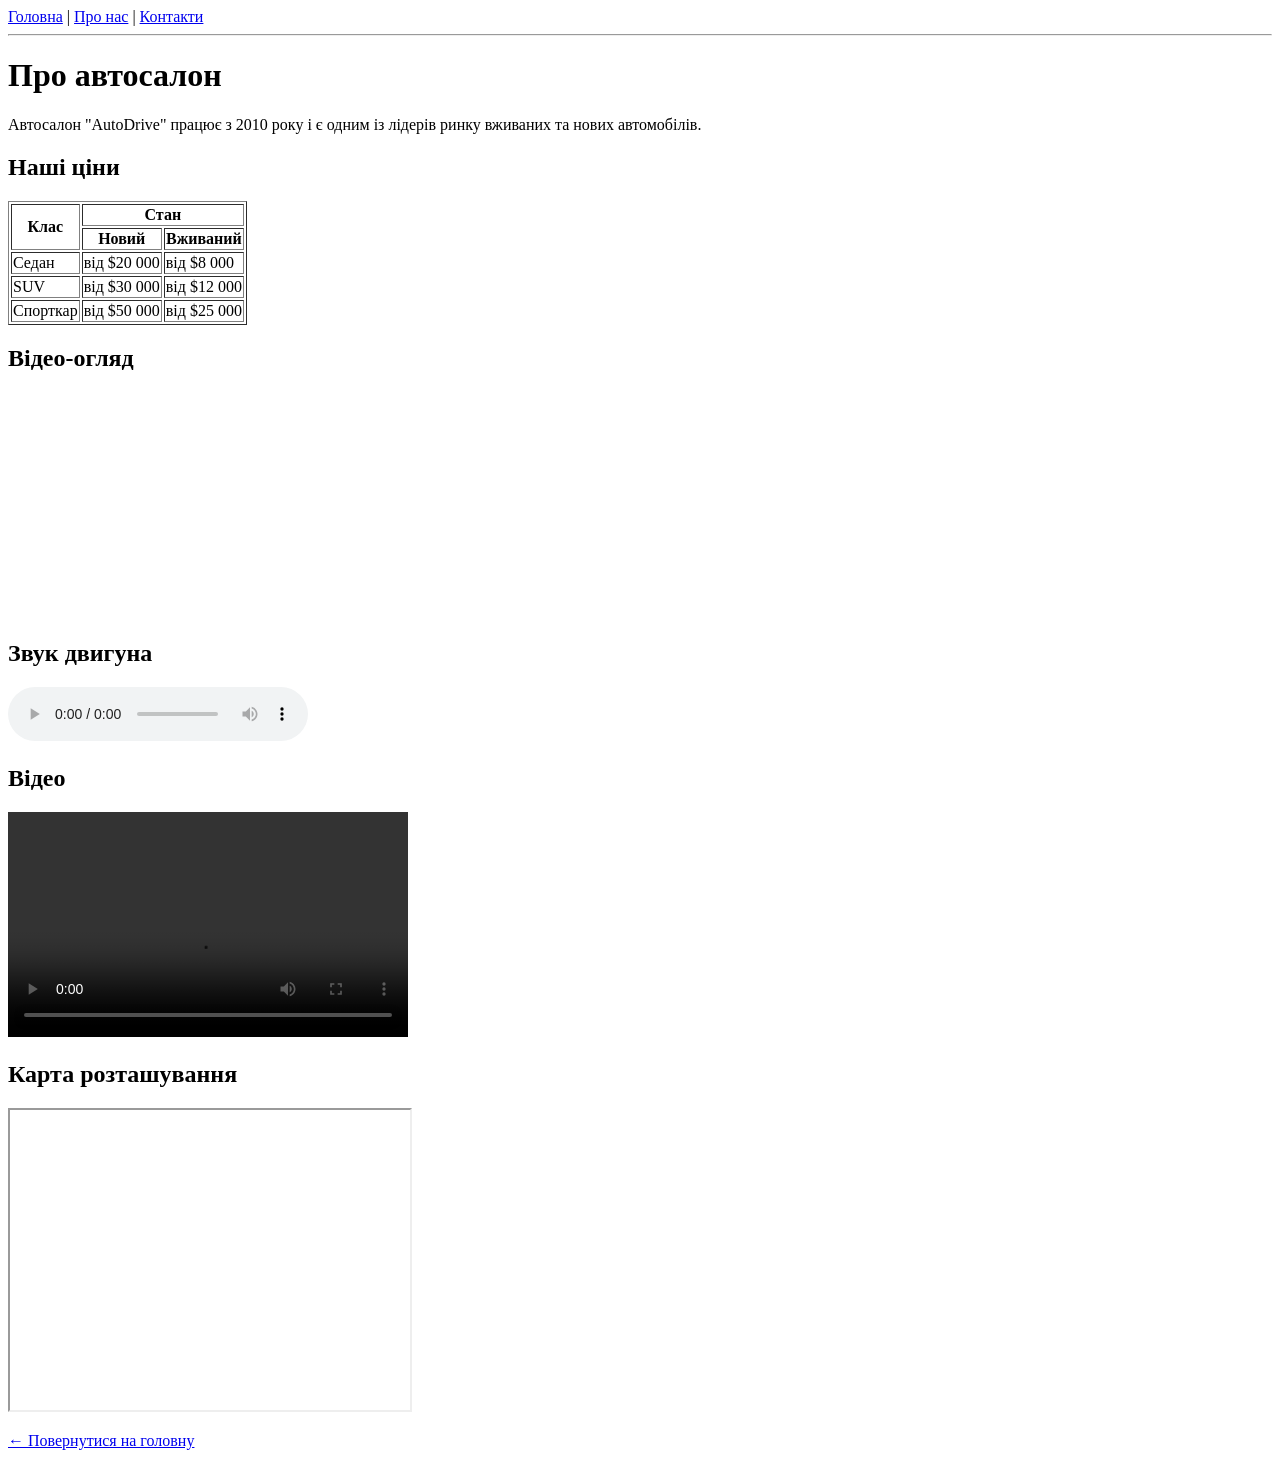
<file: ЛР1. Побудова вебсторінок з використанням HTML/about.html>
<!doctype html>
<html lang="uk">
  <head>
    <meta charset="UTF-8" />
    <title>Автосалон AutoDrive — Про нас</title>
  </head>
  <body>
    <!-- Навігаційне меню -->
    <nav>
      <a href="index.html">Головна</a> | <a href="about.html">Про нас</a> |
      <a href="contact.html">Контакти</a>
    </nav>

    <hr />

    <h1>Про автосалон</h1>

    <p>
      Автосалон "AutoDrive" працює з 2010 року і є одним із лідерів ринку
      вживаних та нових автомобілів.
    </p>

    <!-- Таблиця з об'єднаними комірками -->
    <h2>Наші ціни</h2>
    <table border="1">
      <tr>
        <th rowspan="2">Клас</th>
        <th colspan="2">Стан</th>
      </tr>
      <tr>
        <th>Новий</th>
        <th>Вживаний</th>
      </tr>
      <tr>
        <td>Седан</td>
        <td>від $20 000</td>
        <td>від $8 000</td>
      </tr>
      <tr>
        <td>SUV</td>
        <td>від $30 000</td>
        <td>від $12 000</td>
      </tr>
      <tr>
        <td>Спорткар</td>
        <td>від $50 000</td>
        <td>від $25 000</td>
      </tr>
    </table>

    <!-- Embedded відео (YouTube) -->
    <h2>Відео-огляд</h2>
    <iframe
      width="400"
      height="225"
      src="https://www.youtube.com/embed/dQw4w9WgXcQ?si=PEqKKm9rqFCTZf2p"
      title="YouTube video player"
      frameborder="0"
      allow="
        accelerometer;
        autoplay;
        clipboard-write;
        encrypted-media;
        gyroscope;
        picture-in-picture;
        web-share;
      "
      referrerpolicy="strict-origin-when-cross-origin"
      allowfullscreen
    ></iframe>

    <!-- Аудіо -->
    <h2>Звук двигуна</h2>
    <audio controls>
      <source
        src="https://www.soundjay.com/car/car-engine-start-1.mp3"
        type="audio/mpeg"
      />
      Ваш браузер не підтримує аудіо.
    </audio>

    <!-- Відео -->
    <h2>Відео</h2>
    <video width="400" height="225" controls>
      <source
        src="https://www.w3schools.com/html/mov_bbb.mp4"
        type="video/mp4"
      />
      Ваш браузер не підтримує відео.
    </video>

    <!-- Айфрейм -->
    <h2>Карта розташування</h2>
    <iframe
      src="https://www.google.com/maps/embed?pb=!1m18!1m12!1m3!1d2540.6275944673!2d30.5234!3d50.4501!2m3!1f0!2f0!3f0!3m2!1i1024!2i768!4f13.1!3m3!1m2!1s0x0%3A0x0!2zNTDCsDI3JzAwLjQiTiAzMMKwMzEnMjQuMiJF!5e0!3m2!1suk!2sua!4v1234567890"
      width="400"
      height="300"
      title="Карта"
    ></iframe>

    <p><a href="index.html">← Повернутися на головну</a></p>
  </body>
</html>
</file>
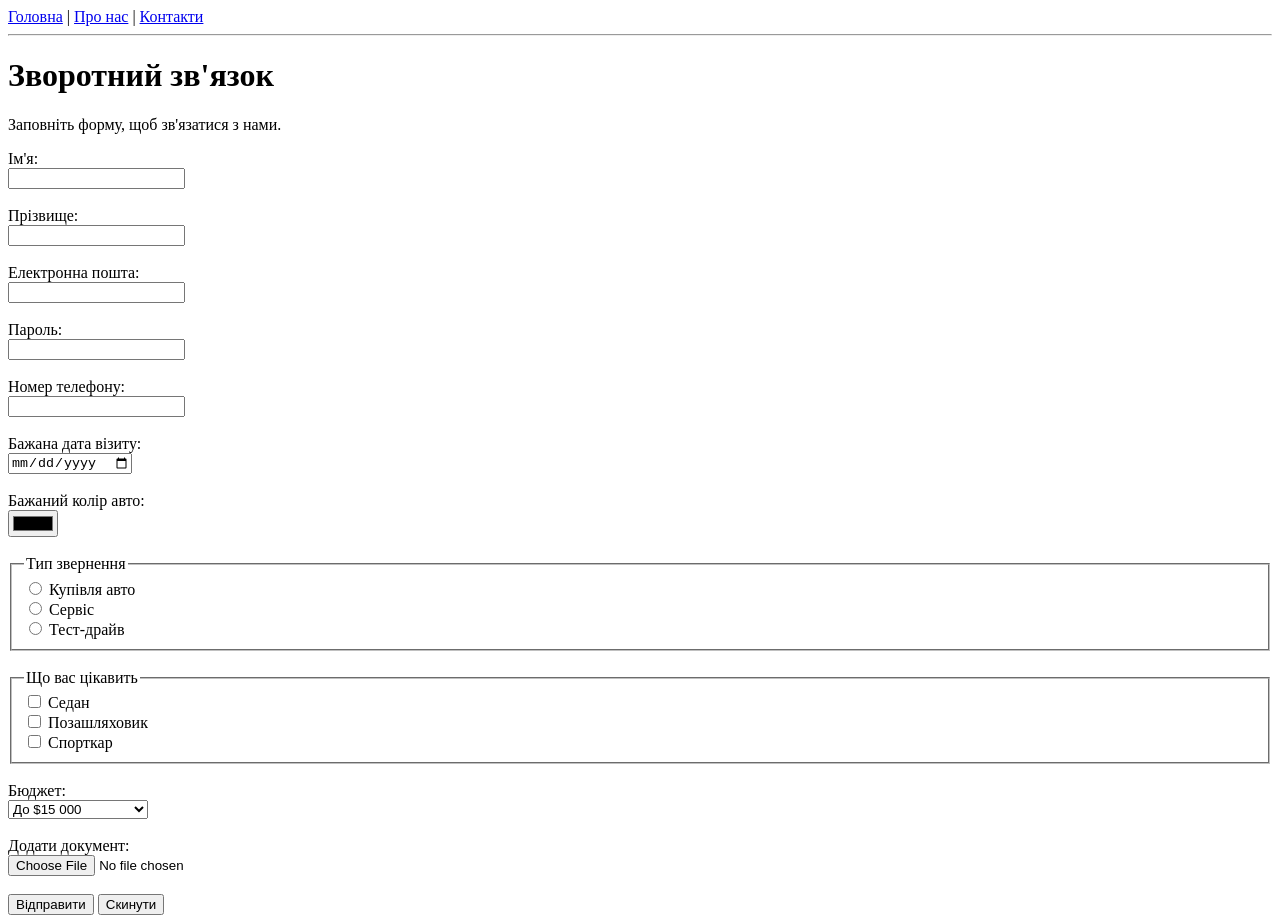
<file: ЛР1. Побудова вебсторінок з використанням HTML/contact.html>
<!doctype html>
<html lang="uk">
  <head>
    <meta charset="UTF-8" />
    <title>Автосалон AutoDrive — Контакти</title>
  </head>
  <body>
    <!-- Навігаційне меню -->
    <nav>
      <a href="index.html">Головна</a> | <a href="about.html">Про нас</a> |
      <a href="contact.html">Контакти</a>
    </nav>

    <hr />

    <h1>Зворотний зв'язок</h1>
    <p>Заповніть форму, щоб зв'язатися з нами.</p>

    <form action="/action_page.php">
      <!-- Текстове поле -->
      <label for="fname">Ім'я:</label><br />
      <input type="text" id="fname" name="fname" /><br /><br />

      <label for="lname">Прізвище:</label><br />
      <input type="text" id="lname" name="lname" /><br /><br />

      <!-- Поле для email -->
      <label for="email">Електронна пошта:</label><br />
      <input type="email" id="email" name="email" /><br /><br />

      <!-- Поле для пароля -->
      <label for="password">Пароль:</label><br />
      <input type="password" id="password" name="password" /><br /><br />

      <!-- Поле для номера телефону -->
      <label for="phone">Номер телефону:</label><br />
      <input type="tel" id="phone" name="phone" /><br /><br />

      <!-- Поле для вибору дати -->
      <label for="date">Бажана дата візиту:</label><br />
      <input type="date" id="date" name="date" /><br /><br />

      <!-- Поле для вибору кольору -->
      <label for="color">Бажаний колір авто:</label><br />
      <input type="color" id="color" name="color" /><br /><br />

      <!-- Радіокнопки (перемикачі) -->
      <fieldset>
        <legend>Тип звернення</legend>
        <label
          ><input type="radio" name="type" value="buy" /> Купівля авто</label
        ><br />
        <label><input type="radio" name="type" value="service" /> Сервіс</label
        ><br />
        <label
          ><input type="radio" name="type" value="test-drive" />
          Тест-драйв</label
        >
      </fieldset>
      <br />

      <!-- Прапорці -->
      <fieldset>
        <legend>Що вас цікавить</legend>
        <label
          ><input type="checkbox" name="interest" value="sedan" /> Седан</label
        ><br />
        <label
          ><input type="checkbox" name="interest" value="suv" />
          Позашляховик</label
        ><br />
        <label
          ><input type="checkbox" name="interest" value="sport" />
          Спорткар</label
        >
      </fieldset>
      <br />

      <!-- Список (select) -->
      <label for="budget">Бюджет:</label><br />
      <select id="budget" name="budget">
        <option value="low">До $15 000</option>
        <option value="mid">$15 000 — $30 000</option>
        <option value="high">Понад $30 000</option></select
      ><br /><br />

      <!-- Поле для вибору файлу -->
      <label for="file">Додати документ:</label><br />
      <input type="file" id="file" name="file" /><br /><br />

      <!-- Кнопка для відправлення форми -->
      <input type="submit" value="Відправити" />
      <!-- Кнопка для скидання форми -->
      <input type="reset" value="Скинути" />
    </form>
  </body>
</html>
</file>
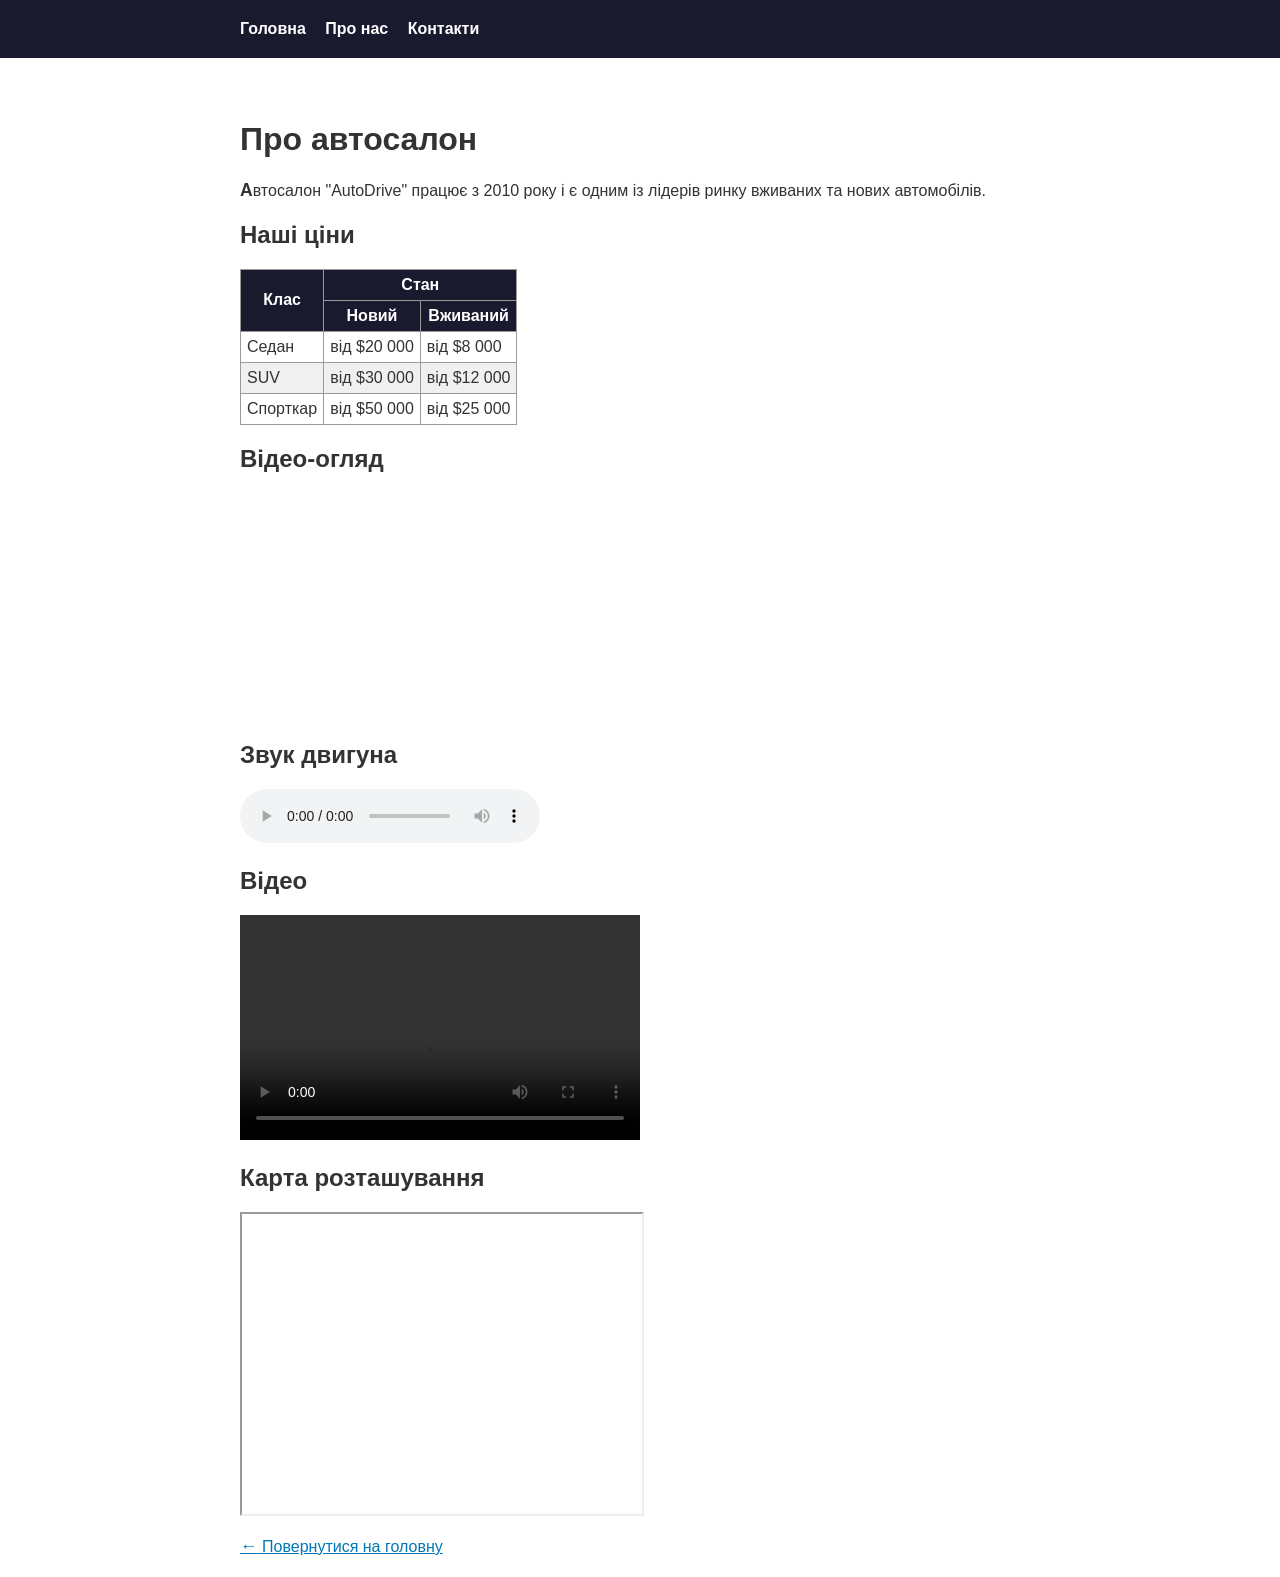
<file: ЛР2. Використання каскадних таблиць стилів/about.html>
<!doctype html>
<html lang="uk">
  <head>
    <meta charset="UTF-8" />
    <title>Автосалон AutoDrive — Про нас</title>
    <link rel="stylesheet" href="style.css" />
  </head>
  <body>
    <nav>
      <div class="container">
        <a href="index.html">Головна</a>
        <a href="about.html">Про нас</a>
        <a href="contact.html">Контакти</a>
      </div>
    </nav>

    <div class="container">
      <h1>Про автосалон</h1>

      <p>
        Автосалон "AutoDrive" працює з 2010 року і є одним із лідерів ринку
        вживаних та нових автомобілів.
      </p>

      <h2>Наші ціни</h2>
      <table>
        <tr>
          <th rowspan="2">Клас</th>
          <th colspan="2">Стан</th>
        </tr>
        <tr>
          <th>Новий</th>
          <th>Вживаний</th>
        </tr>
        <tr>
          <td>Седан</td>
          <td>від $20 000</td>
          <td>від $8 000</td>
        </tr>
        <tr>
          <td>SUV</td>
          <td>від $30 000</td>
          <td>від $12 000</td>
        </tr>
        <tr>
          <td>Спорткар</td>
          <td>від $50 000</td>
          <td>від $25 000</td>
        </tr>
      </table>

      <h2>Відео-огляд</h2>
      <iframe
        width="400"
        height="225"
        src="https://www.youtube.com/embed/dQw4w9WgXcQ?si=PEqKKm9rqFCTZf2p"
        title="YouTube video player"
        frameborder="0"
        allowfullscreen
      ></iframe>

      <h2>Звук двигуна</h2>
      <audio controls>
        <source
          src="https://www.soundjay.com/car/car-engine-start-1.mp3"
          type="audio/mpeg"
        />
        Ваш браузер не підтримує аудіо.
      </audio>

      <h2>Відео</h2>
      <video width="400" height="225" controls>
        <source
          src="https://www.w3schools.com/html/mov_bbb.mp4"
          type="video/mp4"
        />
        Ваш браузер не підтримує відео.
      </video>

      <h2>Карта розташування</h2>
      <iframe
        src="https://www.google.com/maps/embed?pb=!1m18!1m12!1m3!1d2540.6275944673!2d30.5234!3d50.4501!2m3!1f0!2f0!3f0!3m2!1i1024!2i768!4f13.1!3m3!1m2!1s0x0%3A0x0!2zNTDCsDI3JzAwLjQiTiAzMMKwMzEnMjQuMiJF!5e0!3m2!1suk!2sua!4v1234567890"
        width="400"
        height="300"
        title="Карта"
      ></iframe>

      <p><a href="index.html">← Повернутися на головну</a></p>
    </div>
  </body>
</html>
</file>
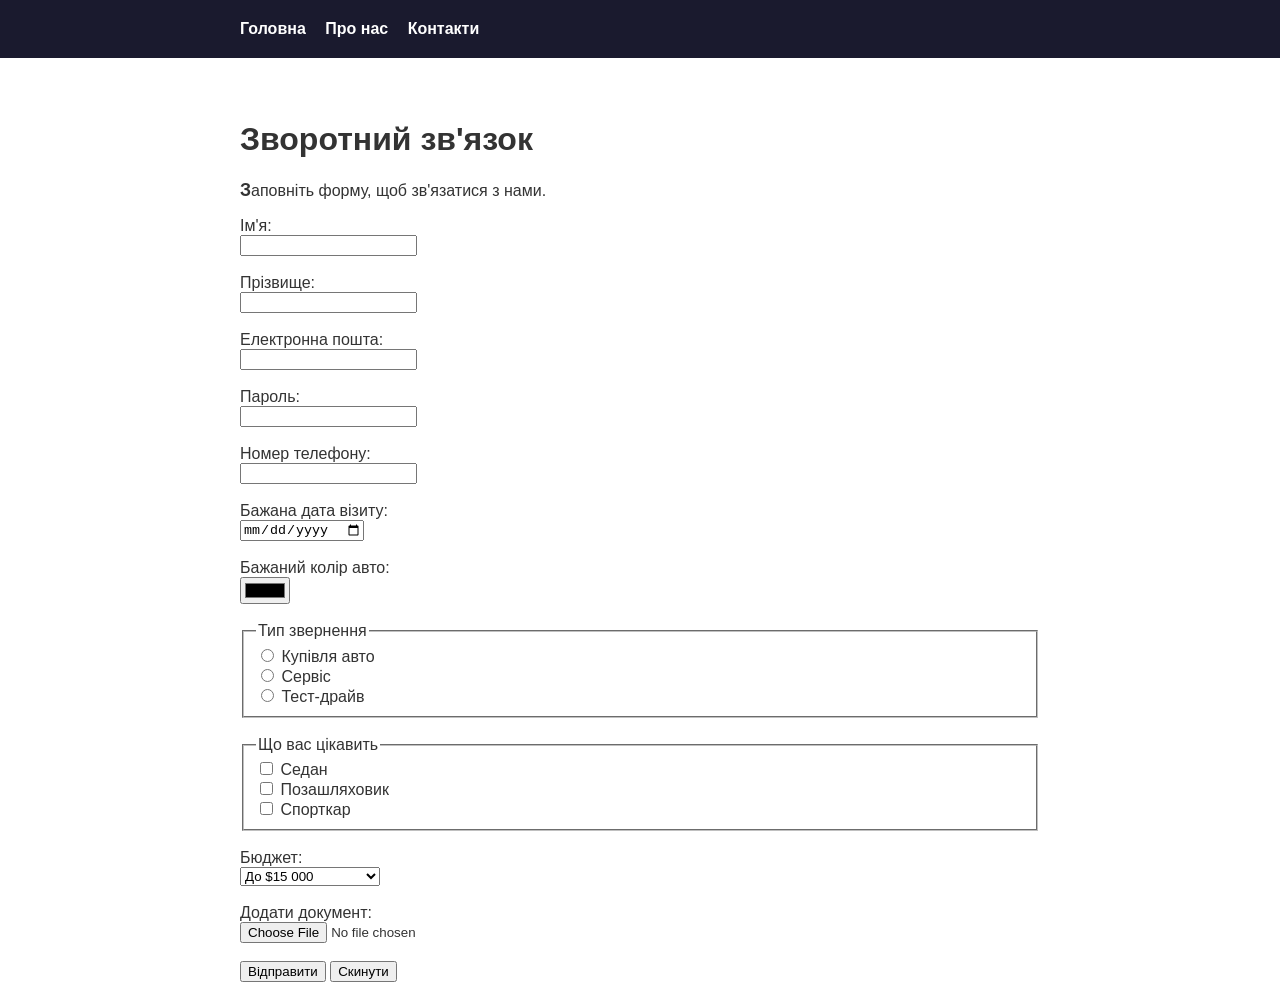
<file: ЛР2. Використання каскадних таблиць стилів/contact.html>
<!doctype html>
<html lang="uk">
  <head>
    <meta charset="UTF-8" />
    <title>Автосалон AutoDrive — Контакти</title>
    <link rel="stylesheet" href="style.css" />
  </head>
  <body>
    <nav>
      <div class="container">
        <a href="index.html">Головна</a>
        <a href="about.html">Про нас</a>
        <a href="contact.html">Контакти</a>
      </div>
    </nav>

    <div class="container">
      <h1>Зворотний зв'язок</h1>
      <p>Заповніть форму, щоб зв'язатися з нами.</p>

      <form action="/action_page.php">
        <label for="fname">Ім'я:</label><br />
        <input type="text" id="fname" name="fname" /><br /><br />

        <label for="lname">Прізвище:</label><br />
        <input type="text" id="lname" name="lname" /><br /><br />

        <label for="email">Електронна пошта:</label><br />
        <input type="email" id="email" name="email" /><br /><br />

        <label for="password">Пароль:</label><br />
        <input type="password" id="password" name="password" /><br /><br />

        <label for="phone">Номер телефону:</label><br />
        <input type="tel" id="phone" name="phone" /><br /><br />

        <label for="date">Бажана дата візиту:</label><br />
        <input type="date" id="date" name="date" /><br /><br />

        <label for="color">Бажаний колір авто:</label><br />
        <input type="color" id="color" name="color" /><br /><br />

        <fieldset>
          <legend>Тип звернення</legend>
          <label
            ><input type="radio" name="type" value="buy" /> Купівля авто</label
          ><br />
          <label
            ><input type="radio" name="type" value="service" /> Сервіс</label
          ><br />
          <label
            ><input type="radio" name="type" value="test-drive" />
            Тест-драйв</label
          >
        </fieldset>
        <br />

        <fieldset>
          <legend>Що вас цікавить</legend>
          <label
            ><input type="checkbox" name="interest" value="sedan" />
            Седан</label
          ><br />
          <label
            ><input type="checkbox" name="interest" value="suv" />
            Позашляховик</label
          ><br />
          <label
            ><input type="checkbox" name="interest" value="sport" />
            Спорткар</label
          >
        </fieldset>
        <br />

        <label for="budget">Бюджет:</label><br />
        <select id="budget" name="budget">
          <option value="low">До $15 000</option>
          <option value="mid">$15 000 — $30 000</option>
          <option value="high">Понад $30 000</option></select
        ><br /><br />

        <label for="file">Додати документ:</label><br />
        <input type="file" id="file" name="file" /><br /><br />

        <input type="submit" value="Відправити" />
        <input type="reset" value="Скинути" />
      </form>
    </div>
  </body>
</html>
</file>
<file: ЛР2. Використання каскадних таблиць стилів/style.css>
/* === ЗОВНІШНІ СТИЛІ === */

/* Наслідування: загальні стилі для body, успадковуються усіма дочірніми елементами */
body {
  font-family: Arial, sans-serif;
  margin: 20px;
  color: #333;
}

.container {
  max-width: 800px;
  width: 100%;
  margin: 0 auto;
  padding-left: 20px;
  padding-right: 20px;
}

/* Клас */
.highlight {
  background-color: #ffffcc;
}

/* Ідентифікатор */
#main-title {
  color: #1a1a2e;
}

/* Навігація: фіксована, фон на всю ширину */
nav {
  background-color: #1a1a2e;
  position: fixed;
  top: 0;
  left: 0;
  width: 100%;
  z-index: 100;
}

nav .container {
  padding-top: 20px;
  padding-bottom: 20px;
}

/* Вкладеність: посилання всередині nav */
nav a {
  color: white;
  margin-right: 15px;
  text-decoration: none;
  font-weight: bold;
}

/* Відступ зверху, щоб контент не ховався за фіксованим хедером */
body {
  padding-top: 80px;
}

/* Псевдоклас :hover */
nav a:hover {
  text-decoration: underline;
}

/* Псевдоелемент ::first-letter */
p::first-letter {
  font-size: 1.1em;
  font-weight: bold;
}

/* Вкладеність: комірки таблиці */
table th {
  background-color: #1a1a2e;
  color: white;
}

table td,
table th {
  border: 1px solid #999;
  padding: 6px;
}

table {
  border-collapse: collapse;
}

/* Псевдоклас :nth-child */
table tr:nth-child(even) {
  background-color: #f0f0f0;
}

/* Вага (специфічність): загальне правило для a */
a {
  color: #e94560;
}
/* Більш специфічне правило перекриває загальне */
p a {
  color: #0077b6;
}

/* Варіанти: медіа-запити для різних умов */
@media (max-width: 600px) {
  body {
    margin: 10px;
  }
  nav a {
    display: block;
    margin: 5px 0;
  }
}

@media print {
  nav {
    display: none;
  }
}
</file>
